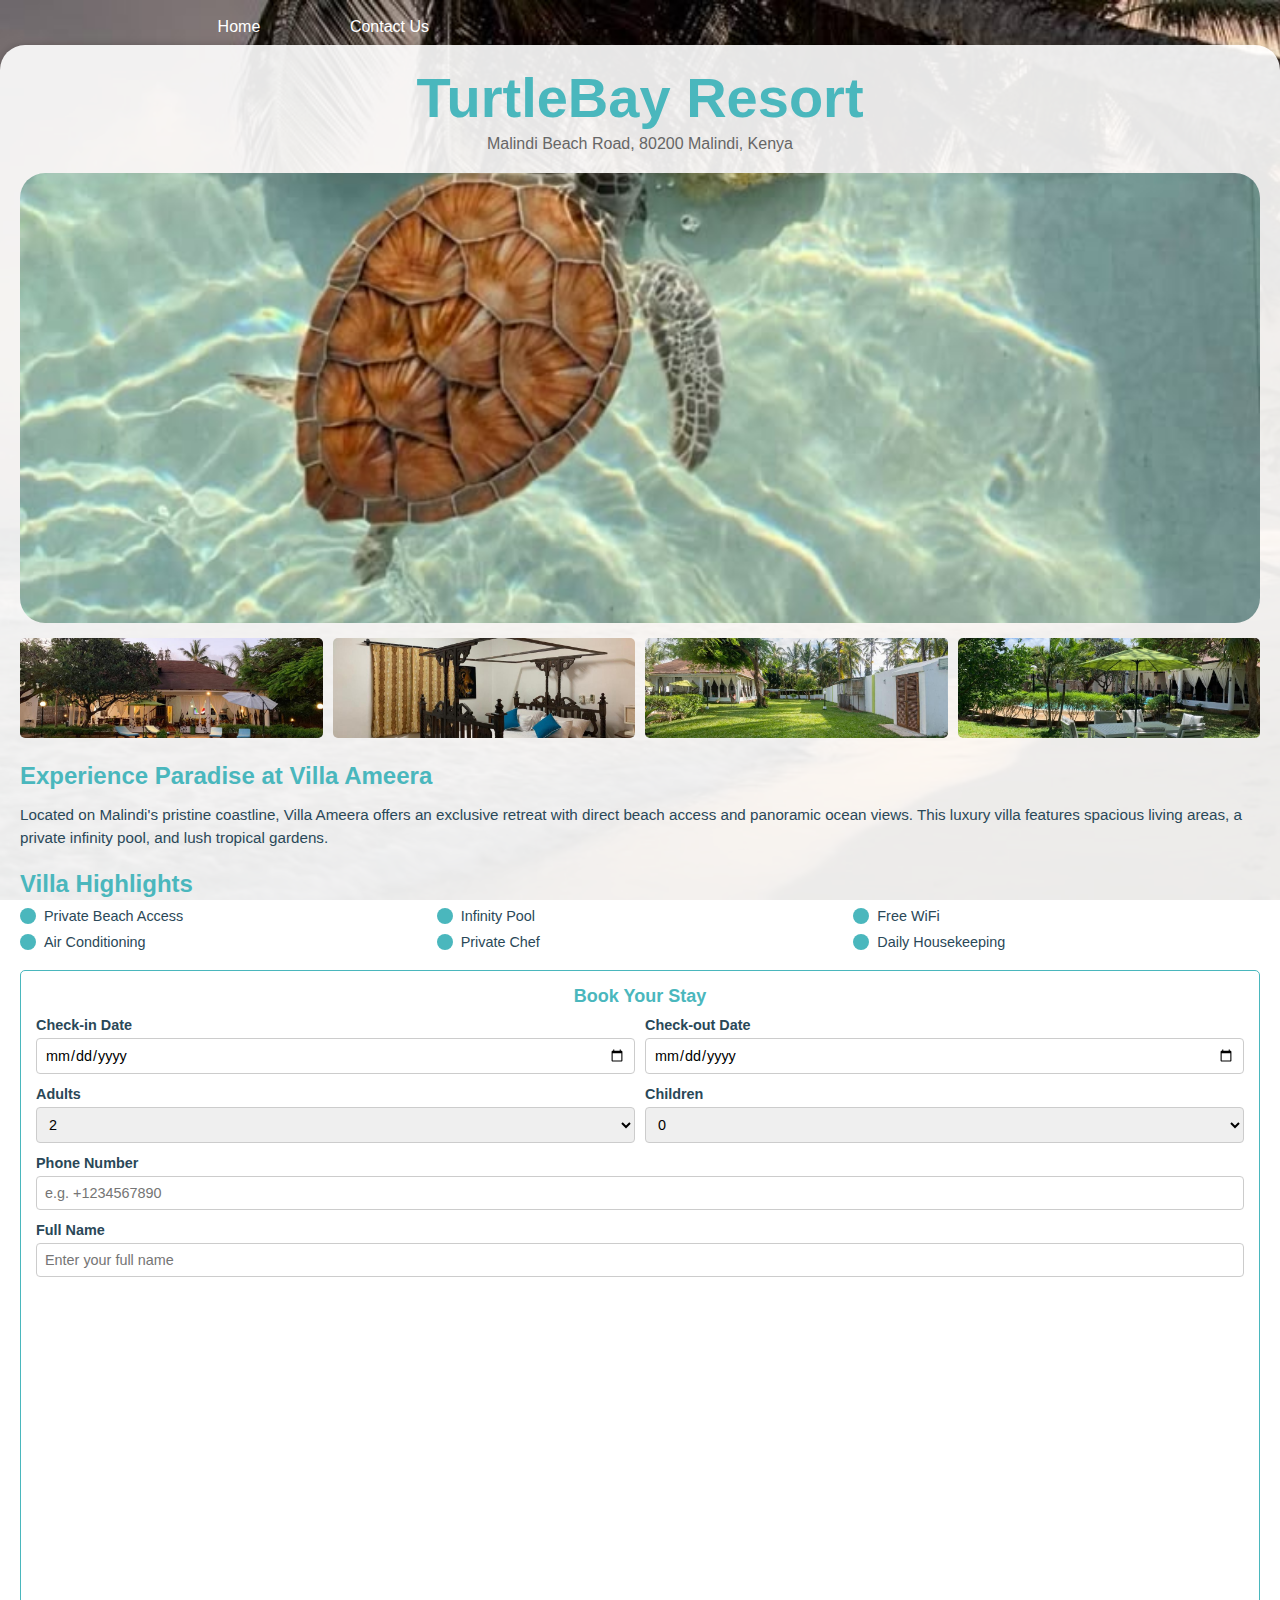
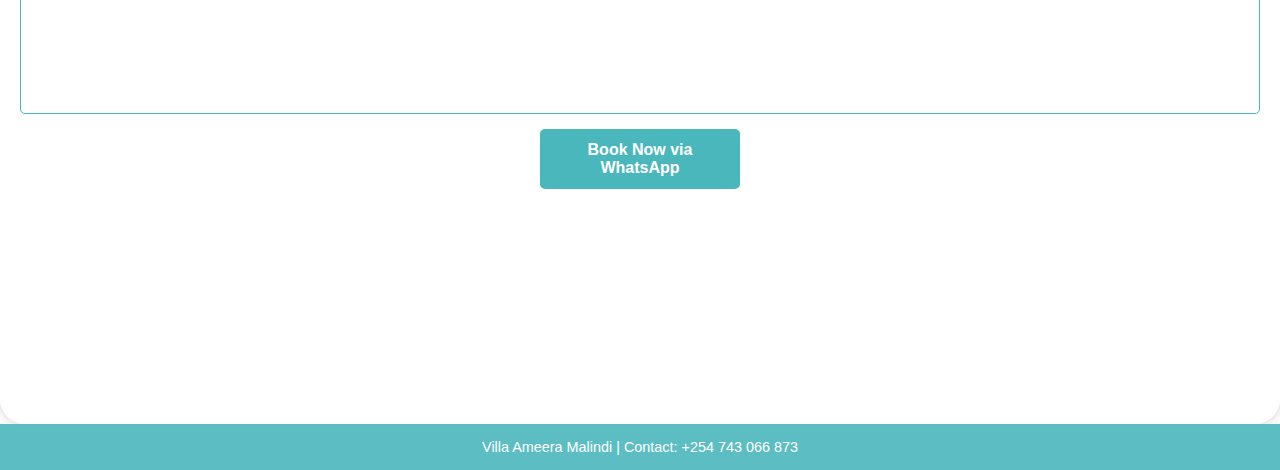
<file: turtlebay.html>
<!DOCTYPE html>
<html lang="en">
<head>
  <meta charset="UTF-8">
  <meta name="viewport" content="width=device-width, initial-scale=1.0">
  <title>Villa Ameera Malindi - Luxury Beach Villa</title>
  <style>
    * {
      box-sizing: border-box;
      margin: 0;
      padding: 0;
      font-family: Arial, sans-serif;
    }
    
    body {
      background-image: url('44.jpg');
      background-size: cover;
      background-position: center;
      background-attachment: fixed;
      color: #2a4858;
      height: 230vh;
      display: flex;
      flex-direction: column;
      overflow-y: auto;
      max-width: 100%;
     
      
    }
    
    .header {
      background: transparent;
      color: white;
      
     
      text-align: center;
      opacity: 0; /* Start invisible */
      min-height: 5vh;
      border-radius: 10px;
      max-width: 100vw;
      justify-self: center;     
      min-width: 100%;
    transition: opacity 2s ease-in-out; /* Transition effect */
}
    
    
    .logo {
      font-size: 28px;
      font-weight: bold;
    }
    .header ul {
        text-decoration: none;
        display: flex;
        flex-direction: row;
        padding-left: 10vw
    }
    .header ul li {
        list-style-type: none;
        padding-left: 7vw;
        margin-top: 2vh;
        font-family: Arial, Helvetica, sans-serif;
    }
    .main {
      min-width: 90vw;
      margin: 0 auto;
      padding: 20px;
      background-color: rgba(255, 255, 255, 0.9);
      box-shadow: 0 0 10px rgba(0, 0, 0, 0.2);
      flex: 1;
      overflow-y: auto;
      border-radius: 25px;
      opacity: 0; /* Start invisible */
    transition: opacity 2s ease-in-out; /* Transition effect */
}
body.loaded .main {
    opacity: 1; /* End fully visible */
}
body.loaded .header {
    opacity: 1; /* End fully visible */
}
    
    .hotel-header {
      text-align: center;
      margin-bottom: 20px;
    }
    
    .hotel-title h1 {
      font-size: 3.5rem;
      color: #4ab7bd;
      margin-bottom: 5px;
    }
    
    .hotel-title .location {
      color: #666;
      margin-bottom: 20px;
    }
    
    .main-image {
      width: 100%;
      height: 300px;
      overflow: hidden;
      margin-bottom: 15px;
      border-radius: 25px;
      min-height: 50vh;
    }
    
    .main-image img {
      width: 100%;
      height: 100%;
      object-fit: cover;
    }
    
    .gallery {
      display: grid;
      grid-template-columns: repeat(4, 1fr);
      gap: 10px;
      margin-bottom: 20px;
    }
    
    .gallery img {
      width: 100%;
      height: 100px;
      object-fit: cover;
      border-radius: 5px;
    }
    
    .description {
      margin-bottom: 20px;
      line-height: 1.5;
    }
    
    .description h2 {
      color: #4ab7bd;
      margin-bottom: 10px;
    }
    
    .description p {
      font-size: 0.95em;
    }
    
    .amenities {
      margin-bottom: 20px;
    }
    
    .amenities h2 {
      color: #4ab7bd;
      margin-bottom: 10px;
    }
    
    .amenities-list {
      display: grid;
      grid-template-columns: repeat(3, 1fr);
      gap: 10px;
    }
    
    .amenity-item {
      display: flex;
      align-items: center;
      gap: 8px;
      font-size: 0.9em;
    }
    
    .amenity-icon {
      min-width: 16px;
      height: 16px;
      background-color: #4ab7bd;
      border-radius: 50%;
    }
    
    .booking-form {
      background-color: rgba(255, 255, 255, 0.8);
      padding: 15px;
      border-radius: 5px;
      border: 1px solid #4ab7bd;
      margin-bottom: 15px;
    }
    
    .booking-form h2 {
      color: #4ab7bd;
      margin-bottom: 10px;
      font-size: 18px;
      text-align: center;
    }
    
    .form-group {
      margin-bottom: 12px;
    }
    
    .form-group label {
      display: block;
      margin-bottom: 5px;
      font-weight: bold;
      font-size: 0.9em;
    }
    
    .form-group input, .form-group select {
      width: 100%;
      padding: 8px;
      border: 1px solid #ccc;
      border-radius: 4px;
      font-size: 0.9em;
    }
    
    .form-row {
      display: flex;
      gap: 10px;
    }
    
    .form-row .form-group {
      flex: 1;
    }
    
    .book-now {
      background-color: #4ab7bd;
      color: white;
      border: none;
      padding: 12px 25px;
      font-size: 16px;
      font-weight: bold;
      border-radius: 5px;
      cursor: pointer;
      display: block;
      margin: 15px auto;
      text-align: center;
      text-decoration: none;
      width: 200px;
    }
    
    .book-now:hover {
      background-color: #3a9599;
    }
    
    .footer {
      background-color: rgba(74, 183, 189, 0.9);
      color: white;
      padding: 15px;
      text-align: center;
      font-size: 0.9em;
    }
    
    @media (max-width: 768px) {
      .gallery {
        grid-template-columns: repeat(2, 1fr);
      }
      
      .amenities-list {
        grid-template-columns: repeat(2, 1fr);
      }
      
      .form-row {
        flex-direction: column;
        gap: 5px;
      }
    }
    .maps {
        min-width: 90vw;
        min-height: 45vh;
        border-radius: 25px;
    }
    
  </style>
</head>
<body>
  <div class="header">
    <nav>
        <ul>
           
            <li>Home</li>
            <li>Contact Us</li>
            
            
        </ul>
    </nav>
  </div>
  
  <div class="main">
    <div class="hotel-header">
      <div class="hotel-title">
        <h1>TurtleBay Resort</h1>
        <div class="location">Malindi Beach Road, 80200 Malindi, Kenya</div>
      </div>
    </div>
    
    <div class="main-image">
      <img src="77.jpg" alt="Villa Ameera Main View" />
    </div>
    
    <div class="gallery">
      <img src="villamerapool.jpg" alt="Villa Ameera Pool" />
      <img src="villamerabedroom.jpg" alt="Villa Ameera Bedroom" />
      <img src="beach1.jpg" alt="Villa Ameera Beach" />
      <img src="beach2.jpg" alt="Villa Ameera Garden" />
    </div>
    
    <div class="description">
      <h2>Experience Paradise at Villa Ameera</h2>
      <p>Located on Malindi's pristine coastline, Villa Ameera offers an exclusive retreat with direct beach access and panoramic ocean views. This luxury villa features spacious living areas, a private infinity pool, and lush tropical gardens.</p>
    </div>
    
    <div class="amenities">
      <h2>Villa Highlights</h2>
      <div class="amenities-list">
        <div class="amenity-item">
          <div class="amenity-icon"></div>
          <span>Private Beach Access</span>
        </div>
        <div class="amenity-item">
          <div class="amenity-icon"></div>
          <span>Infinity Pool</span>
        </div>
        <div class="amenity-item">
          <div class="amenity-icon"></div>
          <span>Free WiFi</span>
        </div>
        <div class="amenity-item">
          <div class="amenity-icon"></div>
          <span>Air Conditioning</span>
        </div>
        <div class="amenity-item">
          <div class="amenity-icon"></div>
          <span>Private Chef</span>
        </div>
        <div class="amenity-item">
          <div class="amenity-icon"></div>
          <span>Daily Housekeeping</span>
        </div>
      </div>
    </div>
    
    <div class="booking-form">
      <h2>Book Your Stay</h2>
      <form id="bookingForm">
        <div class="form-row">
          <div class="form-group">
            <label for="checkIn">Check-in Date</label>
            <input type="date" id="checkIn" name="checkIn" required>
          </div>
          <div class="form-group">
            <label for="checkOut">Check-out Date</label>
            <input type="date" id="checkOut" name="checkOut" required>
          </div>
        </div>
        
        <div class="form-row">
          <div class="form-group">
            <label for="adults">Adults</label>
            <select id="adults" name="adults" required>
              <option value="1">1</option>
              <option value="2" selected>2</option>
              <option value="3">3</option>
              <option value="4">4</option>
              <option value="5">5</option>
              <option value="6">6</option>
            </select>
          </div>
          <div class="form-group">
            <label for="children">Children</label>
            <select id="children" name="children">
              <option value="0" selected>0</option>
              <option value="1">1</option>
              <option value="2">2</option>
              <option value="3">3</option>
              <option value="4">4</option>
            </select>
          </div>
        </div>
        
        <div class="form-group">
          <label for="phone">Phone Number</label>
          <input type="tel" id="phone" name="phone" placeholder="e.g. +1234567890" required>
        </div>
        
        <div class="form-group">
          <label for="name">Full Name</label>
          <input type="text" id="name" name="name" placeholder="Enter your full name" required>
        </div>
      </form>
      <iframe src="https://www.google.com/maps/embed?pb=!1m18!1m12!1m3!1d1408.184389724146!2d40.00413183378655!3d-3.3631474014600142!2m3!1f0!2f0!3f0!3m2!1i1024!2i768!4f13.1!3m3!1m2!1s0x181581c9baf81a97%3A0x98abf1e0a596fdd3!2sTurtle%20Bay%20Beach%20Resort%20Watamu!5e0!3m2!1sen!2ske!4v1743592437857!5m2!1sen!2ske" style="border:0;" allowfullscreen="" loading="lazy" referrerpolicy="no-referrer-when-downgrade" class="maps"></iframe>

    </div>
    
    <button id="bookNowBtn" class="book-now">Book Now via WhatsApp</button>
  </div>
  
  <div class="footer">
    <p>Villa Ameera Malindi | Contact: +254 743 066 873</p>
  </div>

  <script>
    // script.js
document.addEventListener("DOMContentLoaded", function() {
    // Wait for the window to load completely
    window.onload = function() {
        // Add the 'loaded' class to the body
        document.body.classList.add('loaded');
    };
});
    document.getElementById('bookNowBtn').addEventListener('click', function() {
      // Get form values
      const form = document.getElementById('bookingForm');
      const checkIn = document.getElementById('checkIn').value;
      const checkOut = document.getElementById('checkOut').value;
      const adults = document.getElementById('adults').value;
      const children = document.getElementById('children').value;
      const phone = document.getElementById('phone').value;
      const name = document.getElementById('name').value;
      
      // Validate form
      if (!checkIn || !checkOut || !adults || !phone || !name) {
        alert('Please fill in all required fields');
        return;
      }
      
      // Calculate number of nights
      const startDate = new Date(checkIn);
      const endDate = new Date(checkOut);
      const nights = Math.round((endDate - startDate) / (1000 * 60 * 60 * 24));
      
      if (nights <= 0) {
        alert('Check-out date must be after check-in date');
        return;
      }
      
      // Create WhatsApp message
      const message = `Hello, I would like to book a stay at Villa Ameera Malindi.
      
Name: ${name}
Phone: ${phone}
Check-in: ${checkIn}
Check-out: ${checkOut}
Number of nights: ${nights}
Number of people: ${adults} adults, ${children} children
      
I look forward to your response. Thank you!`;
      
      // Encode message for URL
      const encodedMessage = encodeURIComponent(message);
      
      // Open WhatsApp with pre-filled message
      window.open(`https://wa.me/254743066873?text=${encodedMessage}`, '_blank');
    });
    
    // Set minimum date for check-in and check-out to today
    const today = new Date().toISOString().split('T')[0];
    document.getElementById('checkIn').setAttribute('min', today);
    document.getElementById('checkOut').setAttribute('min', today);
    
    // Update check-out min date when check-in changes
    document.getElementById('checkIn').addEventListener('change', function() {
      const checkInDate = this.value;
      document.getElementById('checkOut').setAttribute('min', checkInDate);
      
      // If check-out is before new check-in, update it
      if (document.getElementById('checkOut').value < checkInDate) {
        document.getElementById('checkOut').value = checkInDate;
      }
    });
  </script>
</body>
</html>
</file>
